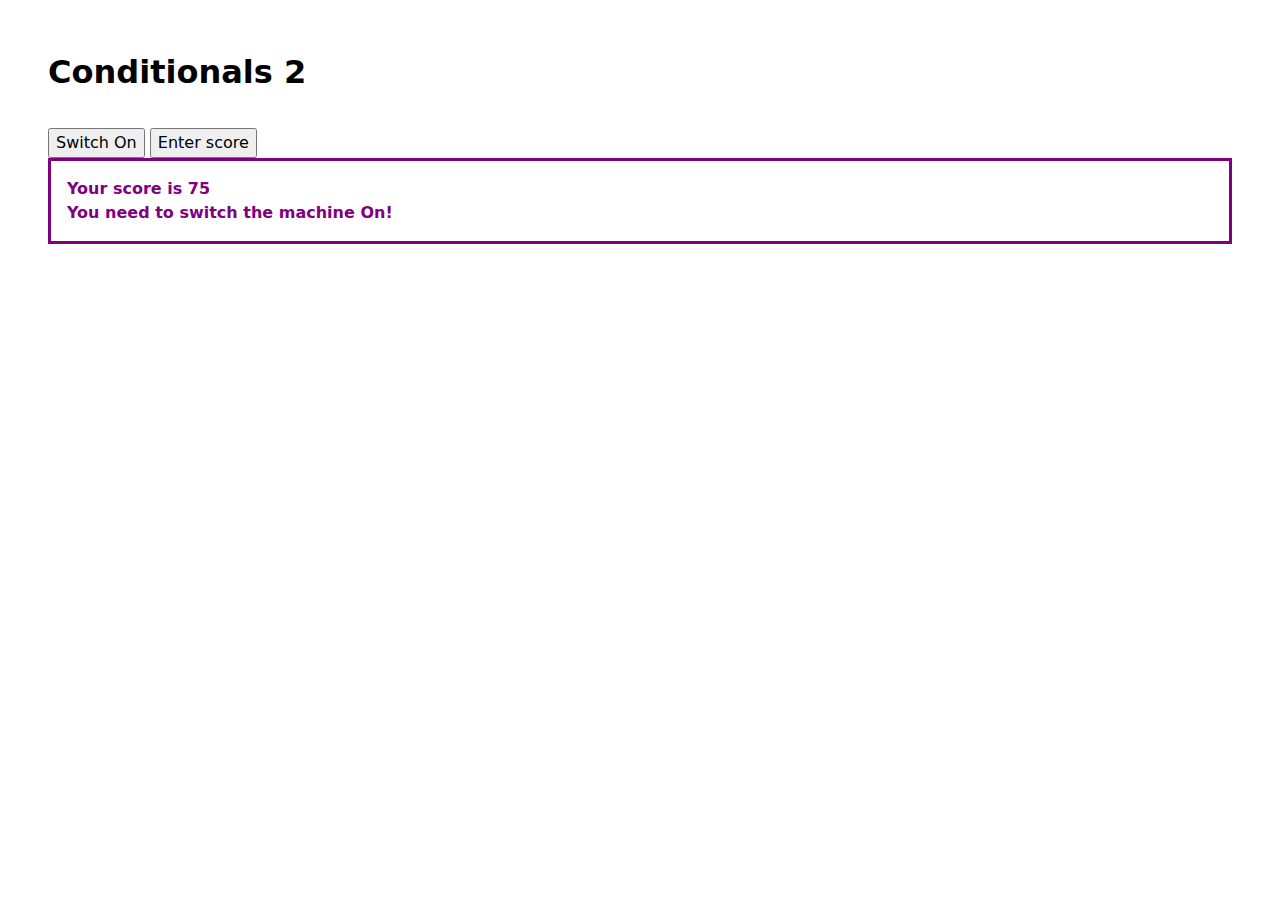
<file: conditionals/conditionals_2/index.html>
<!DOCTYPE html>
<html lang="en">

<head>
    <meta charset="UTF-8" />
    <meta http-equiv="X-UA-Compatible" content="IE=edge" />
    <meta name="viewport" content="width=device-width, initial-scale=1.0" />
    <link rel="stylesheet" href="style.css" />
    <title>Conditionals 2</title>
    <script defer src="./index.js"></script>
</head>

<body>
    <h1>Conditionals 2</h1>
    <button id="switch"></button>
    <button id="score">Enter score</button>
    <section class="preview"></section>
</body>

</html>
</file>
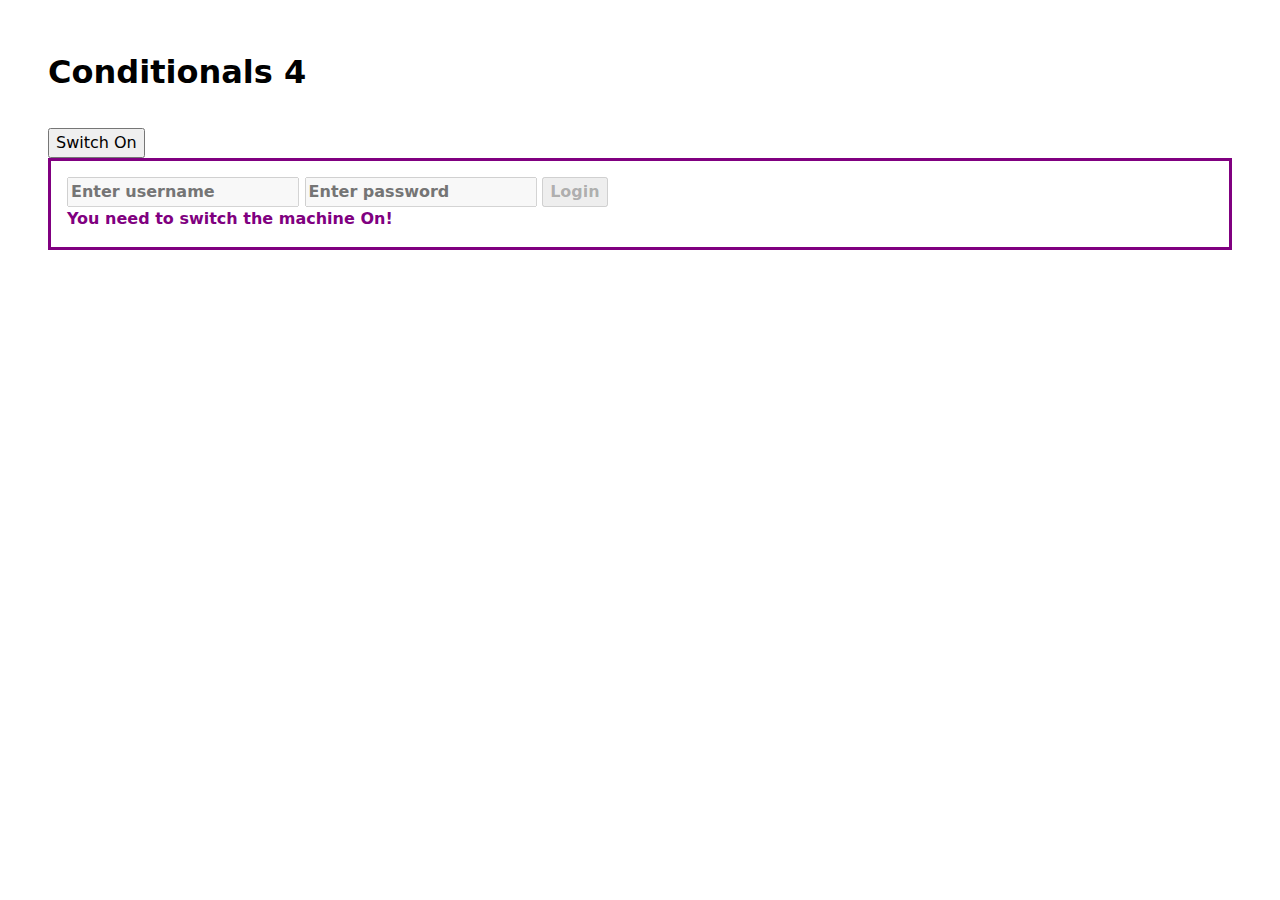
<file: conditionals/conditionals_4/index.html>
<!DOCTYPE html>
<html lang="en">

<head>
    <meta charset="UTF-8" />
    <meta http-equiv="X-UA-Compatible" content="IE=edge" />
    <meta name="viewport" content="width=device-width, initial-scale=1.0" />
    <link rel="stylesheet" href="style.css" />
    <title>Conditionals 4</title>
    <script defer src="./index.js"></script>
</head>

<body>
    <h1>Conditionals 4</h1>
    <button id="switch"></button>
    <section class="preview">
        <form id="login-form">
            <input class="form-element" id="username" type="text" placeholder="Enter username" disabled required />
            <input class="form-element" id="password" type="password" placeholder="Enter password" disabled required />
            <button class="form-element" disabled>Login</button>
        </form>
    </section>
</body>

</html>
</file>
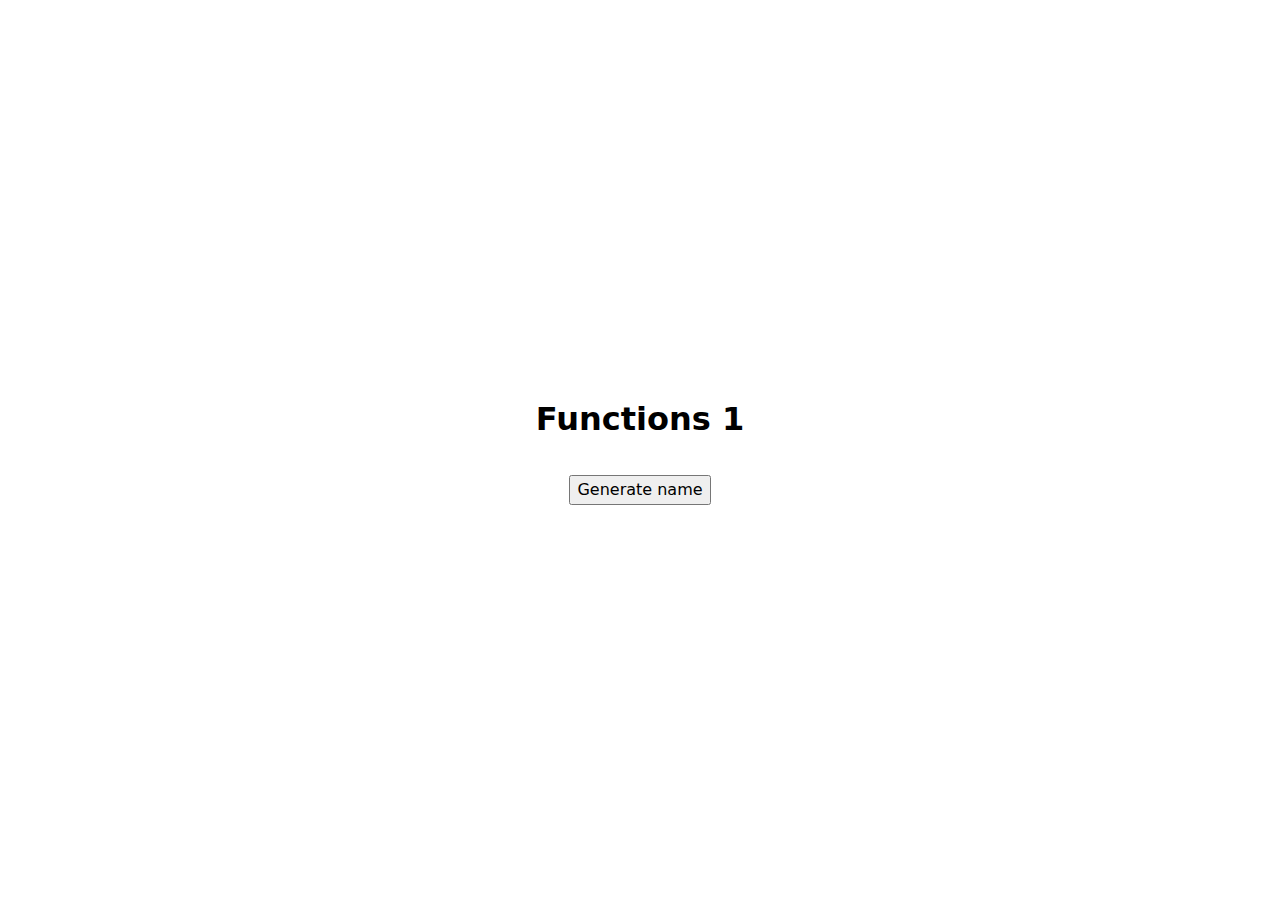
<file: functions/functions_1/index.html>
<!DOCTYPE html>
<html lang="en">

<head>
    <meta charset="UTF-8" />
    <meta http-equiv="X-UA-Compatible" content="IE=edge" />
    <meta name="viewport" content="width=device-width, initial-scale=1.0" />
    <link rel="stylesheet" href="style.css" />
    <script src="index.js" defer></script>
    <title>Function 1</title>
</head>

<body>
    <h1>Functions 1</h1>
    <button>Generate name</button>
</body>

</html>
</file>
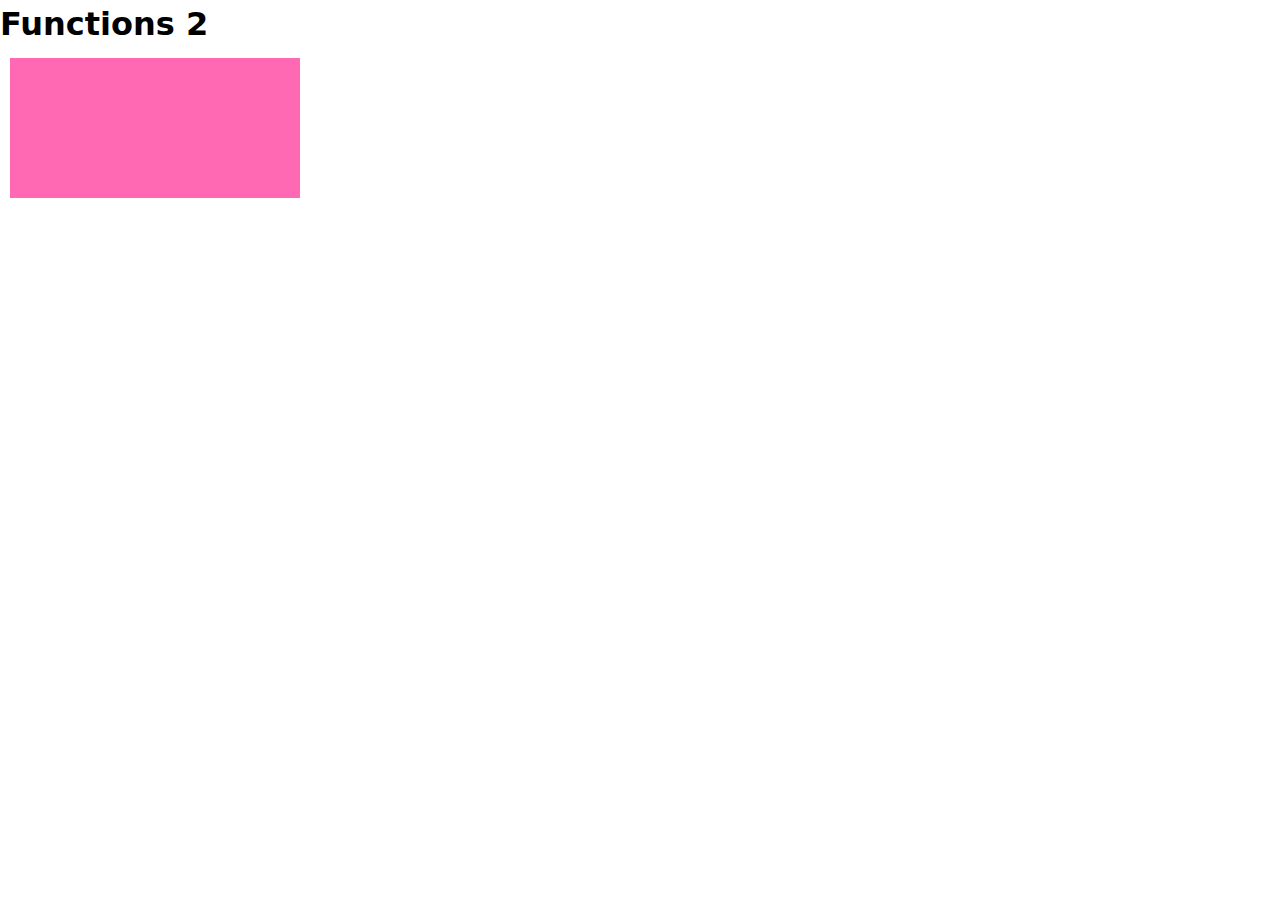
<file: functions/functions_2/index.html>
<!DOCTYPE html>
<html lang="en">

<head>
    <meta charset="UTF-8" />
    <meta http-equiv="X-UA-Compatible" content="IE=edge" />
    <meta name="viewport" content="width=device-width, initial-scale=1.0" />
    <link rel="stylesheet" href="style.css" />
    <script src="index.js" defer></script>
    <title>Function 2</title>
</head>

<body>
    <h1>Functions 2</h1>
    <canvas></canvas>
</body>

</html>
</file>
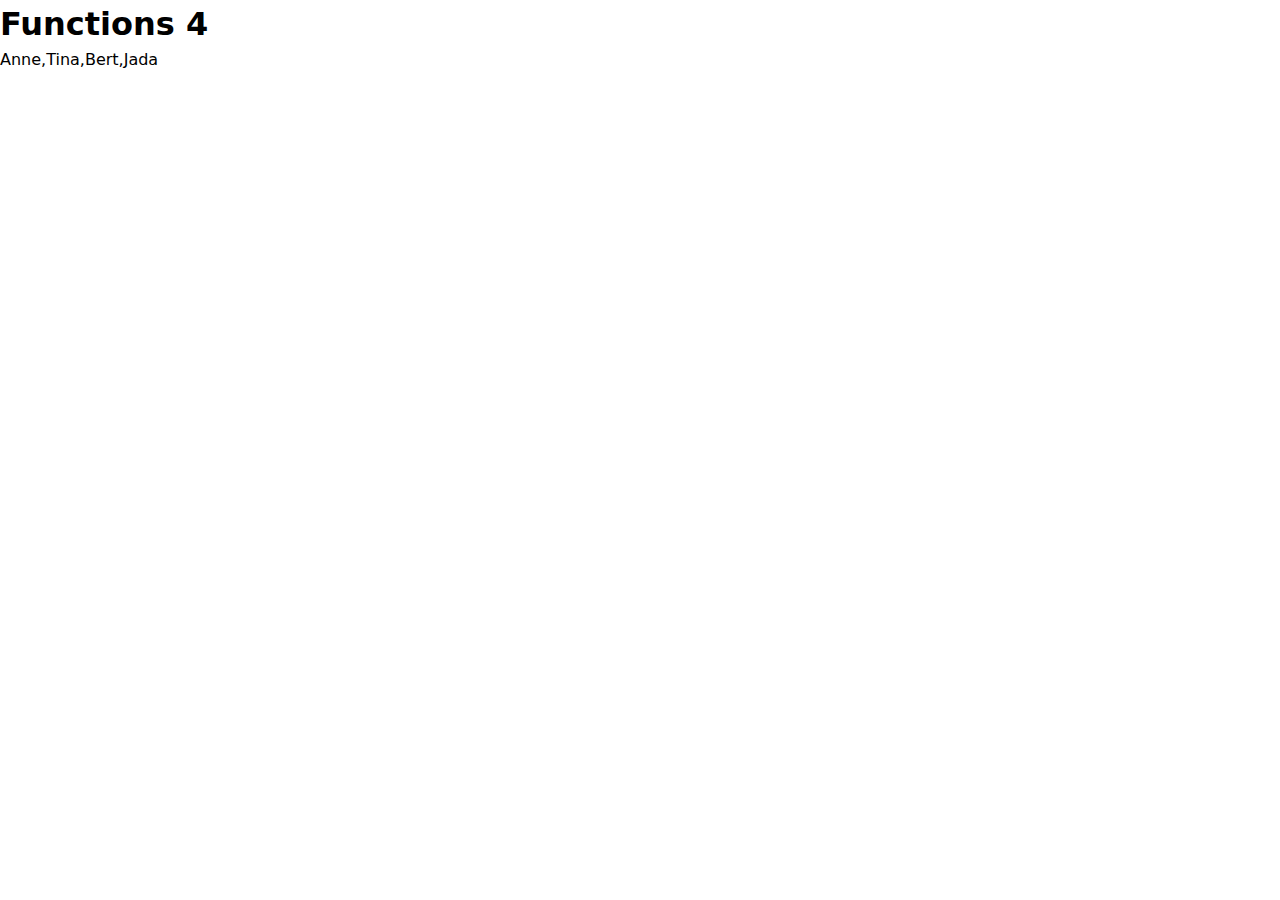
<file: functions/functions_4/index.html>
<!DOCTYPE html>
<html lang="en">

<head>
    <meta charset="UTF-8" />
    <meta http-equiv="X-UA-Compatible" content="IE=edge" />
    <meta name="viewport" content="width=device-width, initial-scale=1.0" />
    <link rel="stylesheet" href="style.css" />
    <script src="index.js" defer></script>
    <title>Function 4</title>
</head>

<body>
    <h1>Functions 4</h1>
    <section></section>
</body>

</html>
</file>
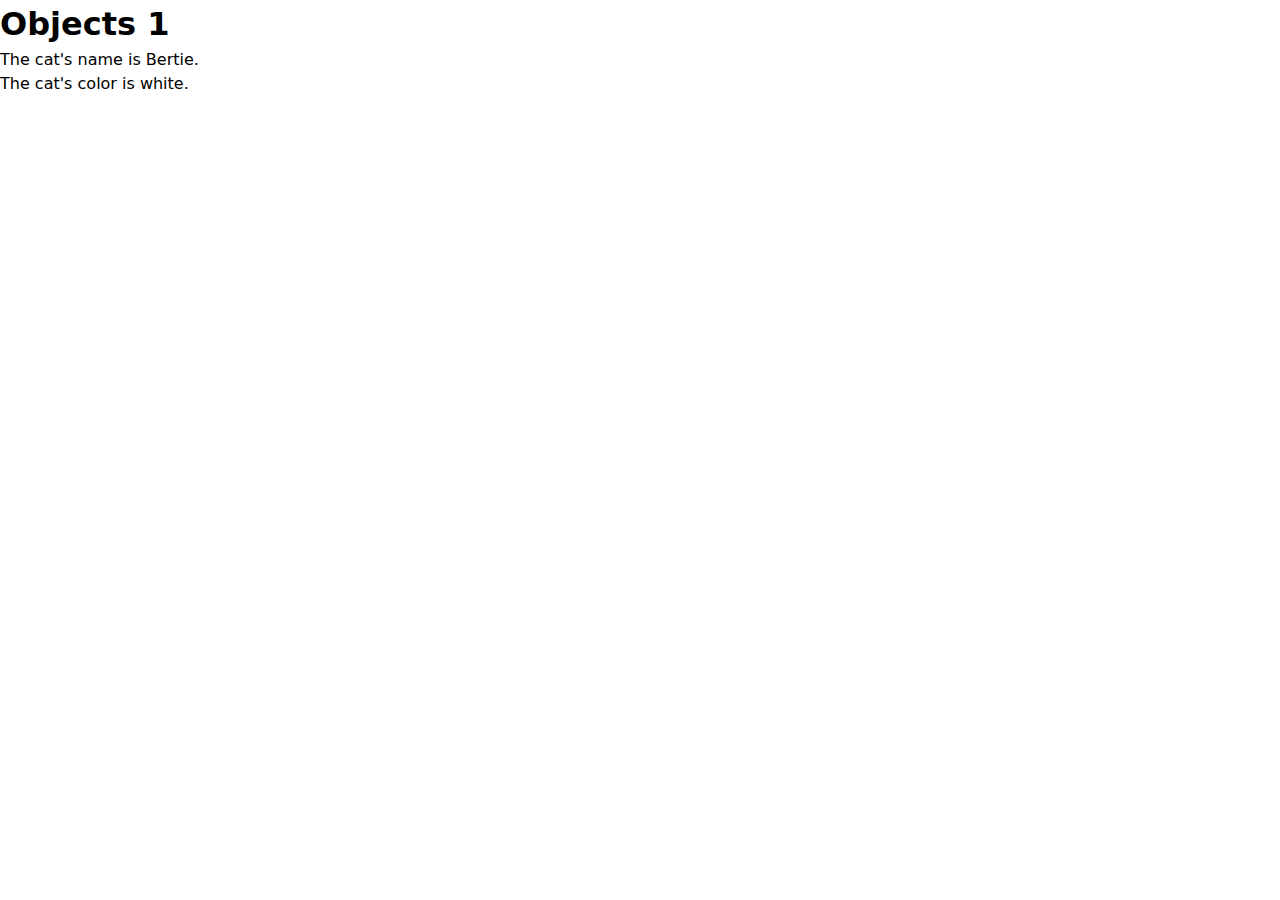
<file: objects/objects_1/index.html>
<!DOCTYPE html>
<html lang="en">

<head>
    <meta charset="UTF-8" />
    <meta http-equiv="X-UA-Compatible" content="IE=edge" />
    <meta name="viewport" content="width=device-width, initial-scale=1.0" />
    <link rel="stylesheet" href="style.css" />
    <title>Objects 1</title>
    <script src="./index.js" defer></script>
</head>

<body>
    <h1>Objects 1</h1>
    <section></section>
</body>

</html>
</file>
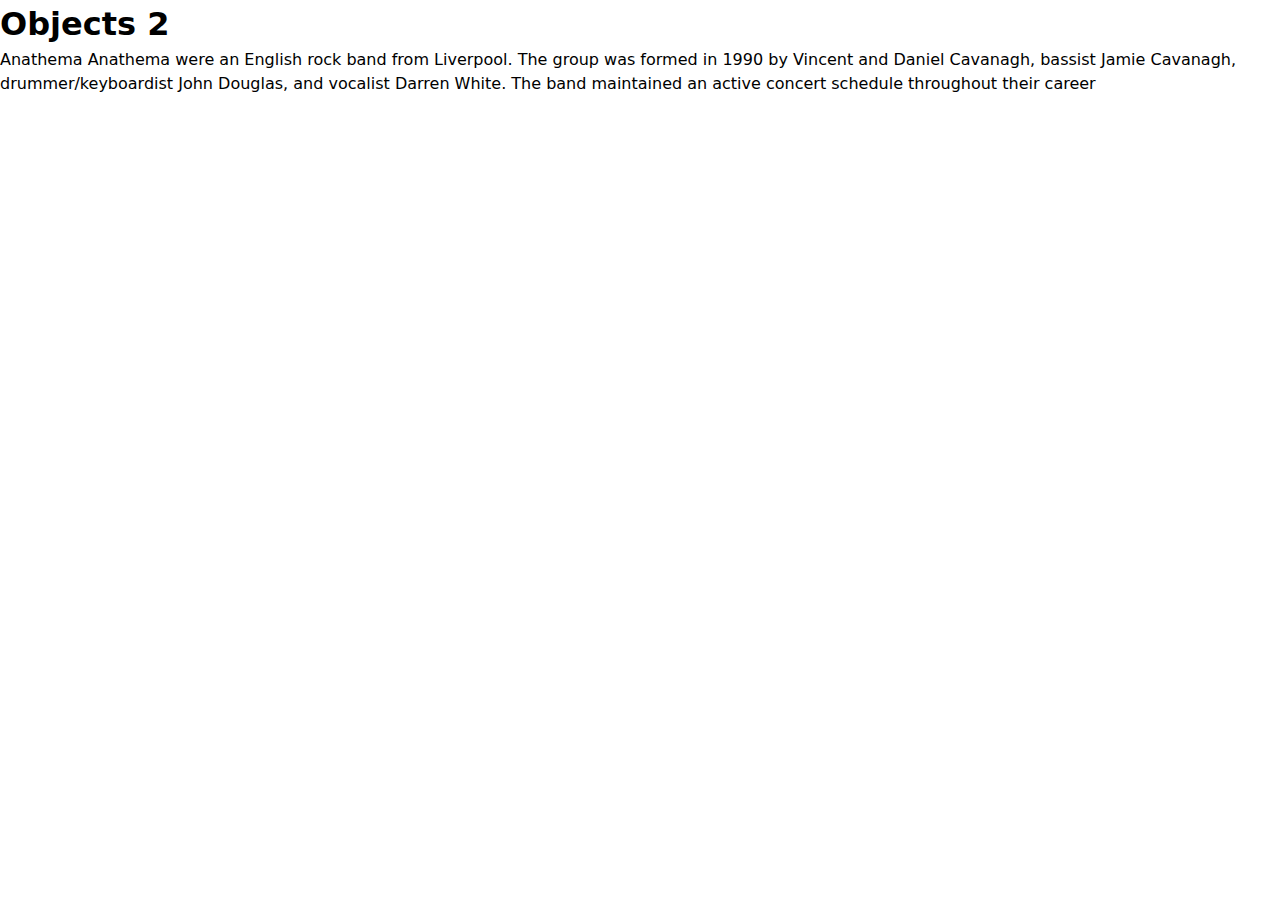
<file: objects/objects_2/index.html>
<!DOCTYPE html>
<html lang="en">

<head>
    <meta charset="UTF-8" />
    <meta http-equiv="X-UA-Compatible" content="IE=edge" />
    <meta name="viewport" content="width=device-width, initial-scale=1.0" />
    <link rel="stylesheet" href="style.css" />
    <title>Objects 2</title>
    <script src="./index.js" defer></script>
</head>

<body>
    <h1>Objects 2</h1>
    <section></section>
</body>

</html>
</file>
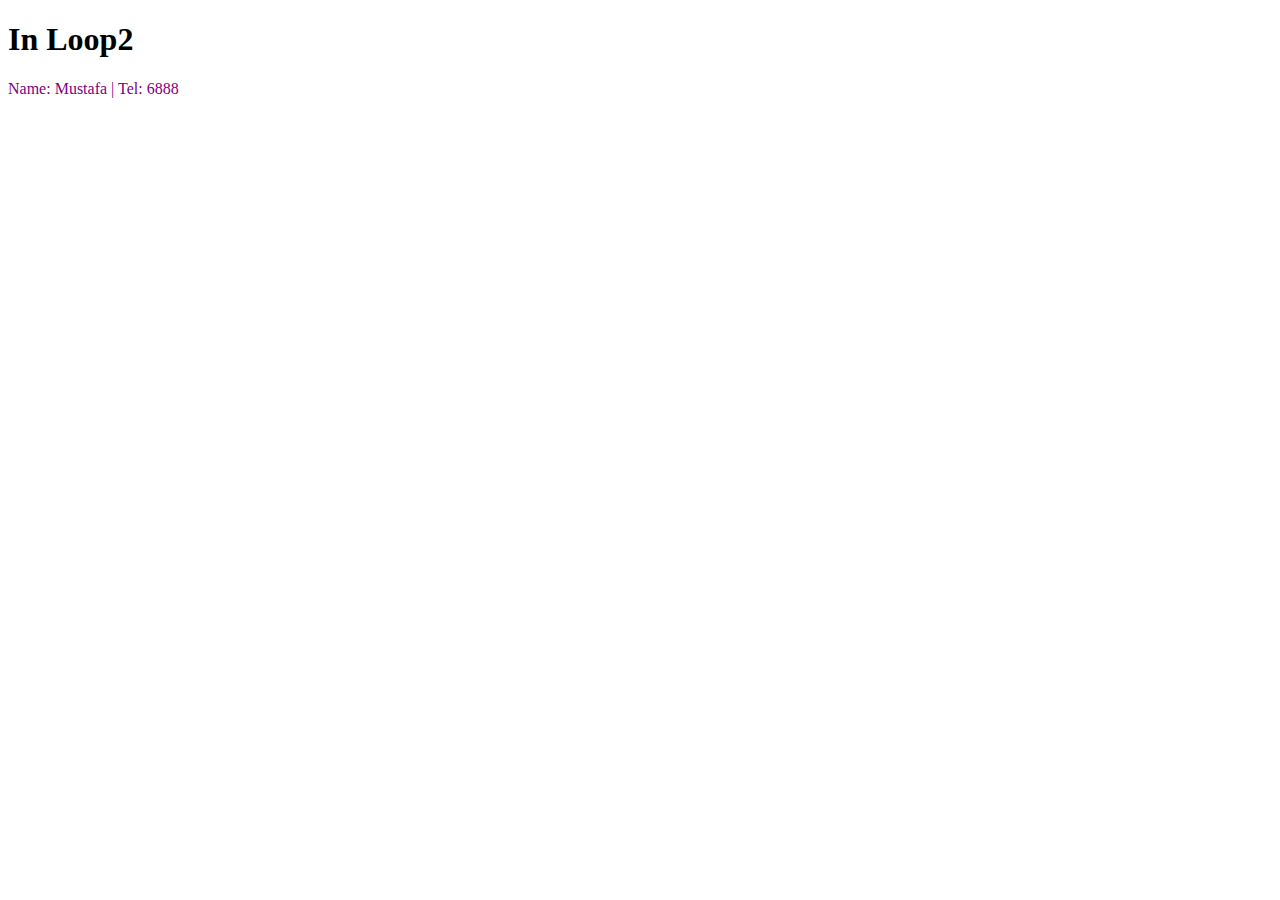
<file: loops/loop2.html>
<!DOCTYPE html>
<html lang="en">

<head>
    <meta charset="utf-8" />
    <title>Loops: Task 2</title>
    <style>
        p {
            color: purple;
            margin: 0.5em 0;
        }

        * {
            box-sizing: border-box;
        }

    </style>
</head>

<body>
    <h1>In Loop2</h1>
    <section class="preview">



    </section>

</body>
<script>
    const name = 'Mustafa';
    const para = document.createElement('p');

    const phonebook = [
        {name: 'Chris', number: '1549'},
        {name: 'Li Kang', number: '9634'},
        {name: 'Anne', number: '9065'},
        {name: 'Francesca', number: '3001'},
        {name: 'Mustafa', number: '6888'},
        {name: 'Tina', number: '4312'},
        {name: 'Bert', number: '7780'},
        {name: 'Jada', number: '2282'},
    ]

    // Add your code here
    const element = phonebook.find(entry => entry.name === name);
    if (element) {
        console.log(element);
        para.textContent = `Name: ${element.name} | Tel: ${element.number}`;
    }
    // Don't edit the code below here!
    const section = document.querySelector('section');
    section.appendChild(para);
</script>

</html>
</file>
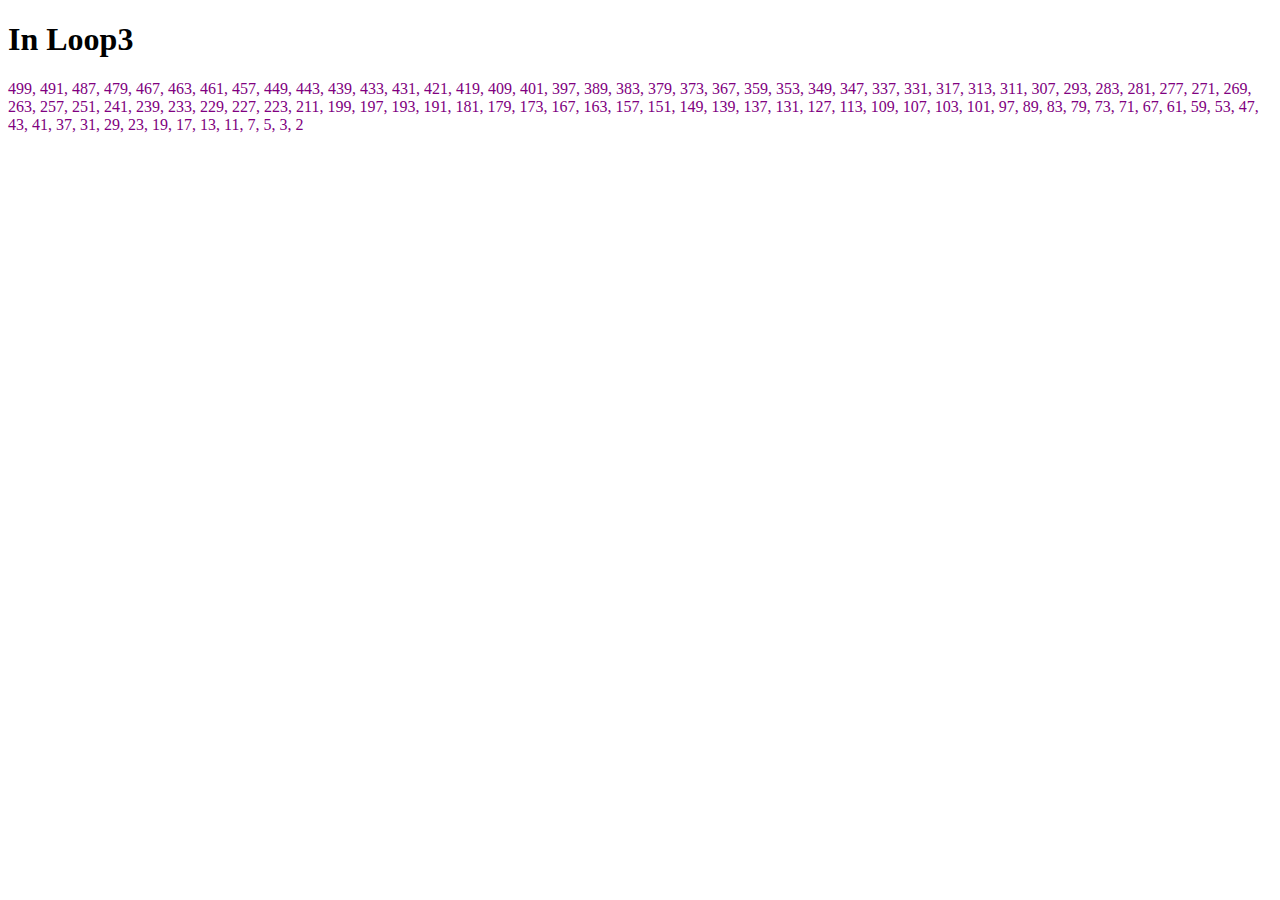
<file: loops/loop3.html>
<!DOCTYPE html>
<html lang="en">

<head>
    <meta charset="utf-8" />
    <title>Loops: Task 3</title>
    <style>
        p {
            color: purple;
            margin: 0.5em 0;
        }

        * {
            box-sizing: border-box;
        }

    </style>
</head>

<body>
    <h1>In Loop3</h1>
    <section class="preview">



    </section>

</body>
<script>
    let i = 500;
    const para = document.createElement('p');

    function isPrime(num) {
        for (let i = 2; i < num; i++) {
            if (num % i === 0) {
                return false;
            }
        }

        return true;
    }


    // Add your code here
    for (i; i >= 2; i--) {
        if (!isPrime(i)) {
            continue;
        }

        if (i === 2) {
            para.textContent += i;
        } else {
            para.textContent += `${i}, `;
        }
    }

    // Don't edit the code below here!
    const section = document.querySelector('section');
    section.appendChild(para);
</script>

</html>
</file>
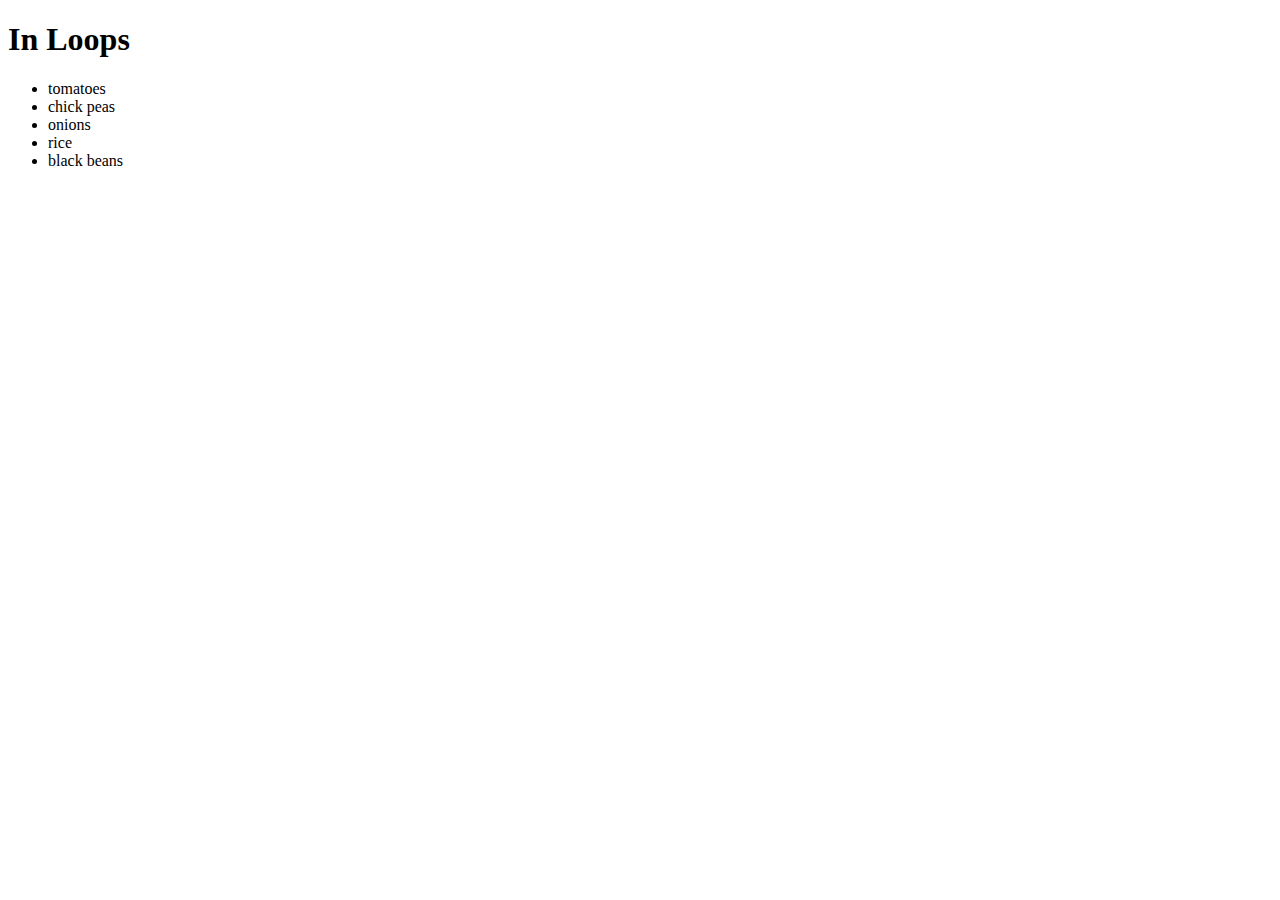
<file: loops/loops.html>
<!DOCTYPE html>
<html lang="en">

<head>
    <meta charset="utf-8" />
    <title>Loops: Task 1</title>
    <style>
        p {
            color: purple;
            margin: 0.5em 0;
        }

        * {
            box-sizing: border-box;
        }

    </style>
</head>

<body>
    <h1>In Loops</h1>
    <section class="preview">



    </section>

</body>
<script>
    const myArray = ['tomatoes', 'chick peas', 'onions', 'rice', 'black beans'];
    const list = document.createElement('ul');

    // Add your code here
    list.innerHTML = myArray.map(item => `<li>${item}</li>`).join('');
    // Don't edit the code below here!

    const section = document.querySelector('section');
    section.appendChild(list);
</script>

</html>
</file>
<file: conditionals/conditionals_2/style.css>
/* Credit to https://courses.joshwcomeau.com/css-for-js/treasure-trove/010-global-styles */

/*
  1. Use a more-intuitive box-sizing model.
*/
*,
*::before,
*::after {
  box-sizing: border-box;
}

/*
    2. Remove default margin
  */
* {
  margin: 0;
}

/*
    3. Allow percentage-based heights in the application
  */
html,
body {
  height: 100%;
  font-family: system-ui, -apple-system, BlinkMacSystemFont, "Segoe UI", Roboto,
    Oxygen, Ubuntu, Cantarell, "Open Sans", "Helvetica Neue", sans-serif;
}

/*
    Typographic tweaks!
    4. Add accessible line-height
    5. Improve text rendering
  */
body {
  line-height: 1.5;
  -webkit-font-smoothing: antialiased;
}

/*
    6. Improve media defaults
  */
img,
picture,
video,
canvas,
svg {
  display: block;
  max-width: 100%;
}

/*
    7. Remove built-in form typography styles
  */
input,
button,
textarea,
select {
  font: inherit;
}

/*
    8. Avoid text overflows
  */
p,
h1,
h2,
h3,
h4,
h5,
h6 {
  overflow-wrap: break-word;
}

/*
    9. Create a root stacking context
  */
#root,
#__next {
  isolation: isolate;
}

body {
    padding: 48px;
}

h1 {
    margin-bottom: 32px;
}

.preview {
    padding: 16px;
    border: solid;
    color: purple;
    font-weight: bold;
}
</file>
<file: conditionals/conditionals_4/style.css>
/* Credit to https://courses.joshwcomeau.com/css-for-js/treasure-trove/010-global-styles */

/*
  1. Use a more-intuitive box-sizing model.
*/
*,
*::before,
*::after {
  box-sizing: border-box;
}

/*
    2. Remove default margin
  */
* {
  margin: 0;
}

/*
    3. Allow percentage-based heights in the application
  */
html,
body {
  height: 100%;
  font-family: system-ui, -apple-system, BlinkMacSystemFont, "Segoe UI", Roboto,
    Oxygen, Ubuntu, Cantarell, "Open Sans", "Helvetica Neue", sans-serif;
}

/*
    Typographic tweaks!
    4. Add accessible line-height
    5. Improve text rendering
  */
body {
  line-height: 1.5;
  -webkit-font-smoothing: antialiased;
}

/*
    6. Improve media defaults
  */
img,
picture,
video,
canvas,
svg {
  display: block;
  max-width: 100%;
}

/*
    7. Remove built-in form typography styles
  */
input,
button,
textarea,
select {
  font: inherit;
}

/*
    8. Avoid text overflows
  */
p,
h1,
h2,
h3,
h4,
h5,
h6 {
  overflow-wrap: break-word;
}

/*
    9. Create a root stacking context
  */
#root,
#__next {
  isolation: isolate;
}

body {
    padding: 48px;
}

h1 {
    margin-bottom: 32px;
}

.preview {
    padding: 16px;
    border: solid;
    color: purple;
    font-weight: bold;
}
</file>
<file: functions/functions_1/style.css>
/* Credit to https://courses.joshwcomeau.com/css-for-js/treasure-trove/010-global-styles */

/*
  1. Use a more-intuitive box-sizing model.
*/
*,
*::before,
*::after {
  box-sizing: border-box;
}

/*
    2. Remove default margin
  */
* {
  margin: 0;
}

/*
    3. Allow percentage-based heights in the application
  */
html,
body {
  height: 100%;
  font-family: system-ui, -apple-system, BlinkMacSystemFont, "Segoe UI", Roboto,
    Oxygen, Ubuntu, Cantarell, "Open Sans", "Helvetica Neue", sans-serif;
}

/*
    Typographic tweaks!
    4. Add accessible line-height
    5. Improve text rendering
  */
body {
  line-height: 1.5;
  -webkit-font-smoothing: antialiased;
}

/*
    6. Improve media defaults
  */
img,
picture,
video,
canvas,
svg {
  display: block;
  max-width: 100%;
}

/*
    7. Remove built-in form typography styles
  */
input,
button,
textarea,
select {
  font: inherit;
}

/*
    8. Avoid text overflows
  */
p,
h1,
h2,
h3,
h4,
h5,
h6 {
  overflow-wrap: break-word;
}

/*
    9. Create a root stacking context
  */
#root,
#__next {
  isolation: isolate;
}

/* custom */
body {
    display: flex;
    flex-direction: column;
    justify-content: center;
    align-items: center;
}

h1 {
    margin-bottom: 32px;
}
</file>
<file: functions/functions_2/style.css>
/* Credit to https://courses.joshwcomeau.com/css-for-js/treasure-trove/010-global-styles */

/*
  1. Use a more-intuitive box-sizing model.
*/
*,
*::before,
*::after {
  box-sizing: border-box;
}

/*
    2. Remove default margin
  */
* {
  margin: 0;
}

/*
    3. Allow percentage-based heights in the application
  */
html,
body {
  height: 100%;
  font-family: system-ui, -apple-system, BlinkMacSystemFont, "Segoe UI", Roboto,
    Oxygen, Ubuntu, Cantarell, "Open Sans", "Helvetica Neue", sans-serif;
}

/*
    Typographic tweaks!
    4. Add accessible line-height
    5. Improve text rendering
  */
body {
  line-height: 1.5;
  -webkit-font-smoothing: antialiased;
}

/*
    6. Improve media defaults
  */
img,
picture,
video,
canvas,
svg {
  display: block;
  max-width: 100%;
}

/*
    7. Remove built-in form typography styles
  */
input,
button,
textarea,
select {
  font: inherit;
}

/*
    8. Avoid text overflows
  */
p,
h1,
h2,
h3,
h4,
h5,
h6 {
  overflow-wrap: break-word;
}

/*
    9. Create a root stacking context
  */
#root,
#__next {
  isolation: isolate;
}
</file>
<file: functions/functions_4/style.css>
/* Credit to https://courses.joshwcomeau.com/css-for-js/treasure-trove/010-global-styles */

/*
  1. Use a more-intuitive box-sizing model.
*/
*,
*::before,
*::after {
  box-sizing: border-box;
}

/*
    2. Remove default margin
  */
* {
  margin: 0;
}

/*
    3. Allow percentage-based heights in the application
  */
html,
body {
  height: 100%;
  font-family: system-ui, -apple-system, BlinkMacSystemFont, "Segoe UI", Roboto,
    Oxygen, Ubuntu, Cantarell, "Open Sans", "Helvetica Neue", sans-serif;
}

/*
    Typographic tweaks!
    4. Add accessible line-height
    5. Improve text rendering
  */
body {
  line-height: 1.5;
  -webkit-font-smoothing: antialiased;
}

/*
    6. Improve media defaults
  */
img,
picture,
video,
canvas,
svg {
  display: block;
  max-width: 100%;
}

/*
    7. Remove built-in form typography styles
  */
input,
button,
textarea,
select {
  font: inherit;
}

/*
    8. Avoid text overflows
  */
p,
h1,
h2,
h3,
h4,
h5,
h6 {
  overflow-wrap: break-word;
}

/*
    9. Create a root stacking context
  */
#root,
#__next {
  isolation: isolate;
}
</file>
<file: objects/objects_1/style.css>
/* Credit to https://courses.joshwcomeau.com/css-for-js/treasure-trove/010-global-styles */

/*
  1. Use a more-intuitive box-sizing model.
*/
*,
*::before,
*::after {
  box-sizing: border-box;
}

/*
    2. Remove default margin
  */
* {
  margin: 0;
}

/*
    3. Allow percentage-based heights in the application
  */
html,
body {
  height: 100%;
  font-family: system-ui, -apple-system, BlinkMacSystemFont, "Segoe UI", Roboto,
    Oxygen, Ubuntu, Cantarell, "Open Sans", "Helvetica Neue", sans-serif;
}

/*
    Typographic tweaks!
    4. Add accessible line-height
    5. Improve text rendering
  */
body {
  line-height: 1.5;
  -webkit-font-smoothing: antialiased;
}

/*
    6. Improve media defaults
  */
img,
picture,
video,
canvas,
svg {
  display: block;
  max-width: 100%;
}

/*
    7. Remove built-in form typography styles
  */
input,
button,
textarea,
select {
  font: inherit;
}

/*
    8. Avoid text overflows
  */
p,
h1,
h2,
h3,
h4,
h5,
h6 {
  overflow-wrap: break-word;
}

/*
    9. Create a root stacking context
  */
#root,
#__next {
  isolation: isolate;
}
</file>
<file: objects/objects_2/style.css>
/* Credit to https://courses.joshwcomeau.com/css-for-js/treasure-trove/010-global-styles */

/*
  1. Use a more-intuitive box-sizing model.
*/
*,
*::before,
*::after {
  box-sizing: border-box;
}

/*
    2. Remove default margin
  */
* {
  margin: 0;
}

/*
    3. Allow percentage-based heights in the application
  */
html,
body {
  height: 100%;
  font-family: system-ui, -apple-system, BlinkMacSystemFont, "Segoe UI", Roboto,
    Oxygen, Ubuntu, Cantarell, "Open Sans", "Helvetica Neue", sans-serif;
}

/*
    Typographic tweaks!
    4. Add accessible line-height
    5. Improve text rendering
  */
body {
  line-height: 1.5;
  -webkit-font-smoothing: antialiased;
}

/*
    6. Improve media defaults
  */
img,
picture,
video,
canvas,
svg {
  display: block;
  max-width: 100%;
}

/*
    7. Remove built-in form typography styles
  */
input,
button,
textarea,
select {
  font: inherit;
}

/*
    8. Avoid text overflows
  */
p,
h1,
h2,
h3,
h4,
h5,
h6 {
  overflow-wrap: break-word;
}

/*
    9. Create a root stacking context
  */
#root,
#__next {
  isolation: isolate;
}
</file>
